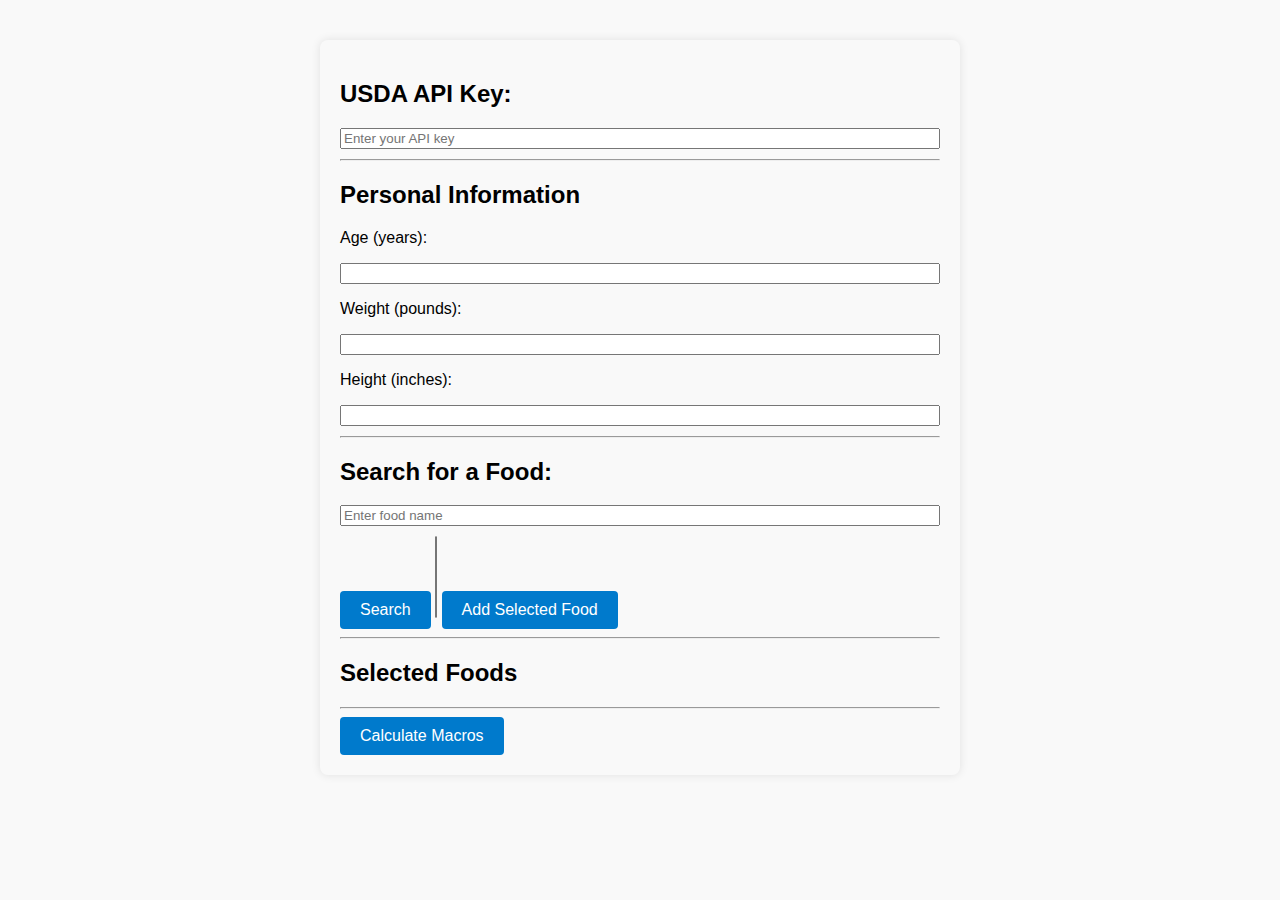
<file: index.html>
<!DOCTYPE html>
<html lang="en">

<head>
    <meta charset="UTF-8">
    <title>USDA Multi-Food Macro Tracker</title>
    <link rel="stylesheet" href="styles.css">
</head>

<body>
    <div class="header-input-div">
        <h2>USDA API Key:</h2>
        <input type="text" id="apiKeyInput" placeholder="Enter your API key">
    </div>

    <hr class="custom-separator">

    <div>
        <h2>Personal Information</h2>

        <div class="header-input-div">
            <p>Age (years):</p>
            <input type="number" id="ageInput">
        </div>

        <div class="header-input-div">
            <p>Weight (pounds):</p>
            <input type="number" id="weightInput">
        </div>

        <div class="header-input-div">
            <p>Height (inches):</p>
            <input type="number" id="heightInput">
        </div>
    </div>

    <hr class="custom-separator">

    <div class="header-input-div">
        <h2>Search for a Food:</h2>
        <input type="text" id="foodSearchInput" placeholder="Enter food name">
    </div>
    <button onclick="searchFood()">Search</button>

    <select id="foodResultsSelector" size="5"></select>
    <button onclick="addSelectedFood()">Add Selected Food</button>

    <hr class="custom-separator">

    <h2>Selected Foods</h2>
    <div id="selectedFoodsDiv"></div>

    <hr class="custom-separator">

    <button onclick="calculateAllMacros()">Calculate Macros</button>
    <div id="resultsDiv"></div>

    <script src="script.js"></script>

    <template id="selectedFoodTemplate">
        <div>
            <strong class="selectedFoodName"></strong>
            <br>
            <label>Amount eaten (grams):</label>
            <input type="number" class="eatenAmountInput">
        </div>
    </template>
</body>

</html>
</file>
<file: styles.css>
body {
    font-family: Arial, sans-serif;
    max-width: 600px;
    margin: 40px auto;
    padding: 20px;
    background: #f9f9f9;
    border-radius: 8px;
    box-shadow: 0 0 10px rgba(0, 0, 0, 0.1);
}

h1 {
    text-align: center;
}

input {
    display: block;
    width: 100%;
    margin: 10px auto;
    box-sizing: border-box;
}

button {
    padding: 10px 20px;
    font-size: 1em;
    background: #007acc;
    color: white;
    border: none;
    border-radius: 4px;
    cursor: pointer;
}

button:hover {
    background: #005fa3;
}

#results {
    margin-top: 20px;
    background: #fff;
    padding: 15px;
    border-radius: 6px;
    box-shadow: 0 0 5px rgba(0, 0, 0, 0.05);
}
</file>
